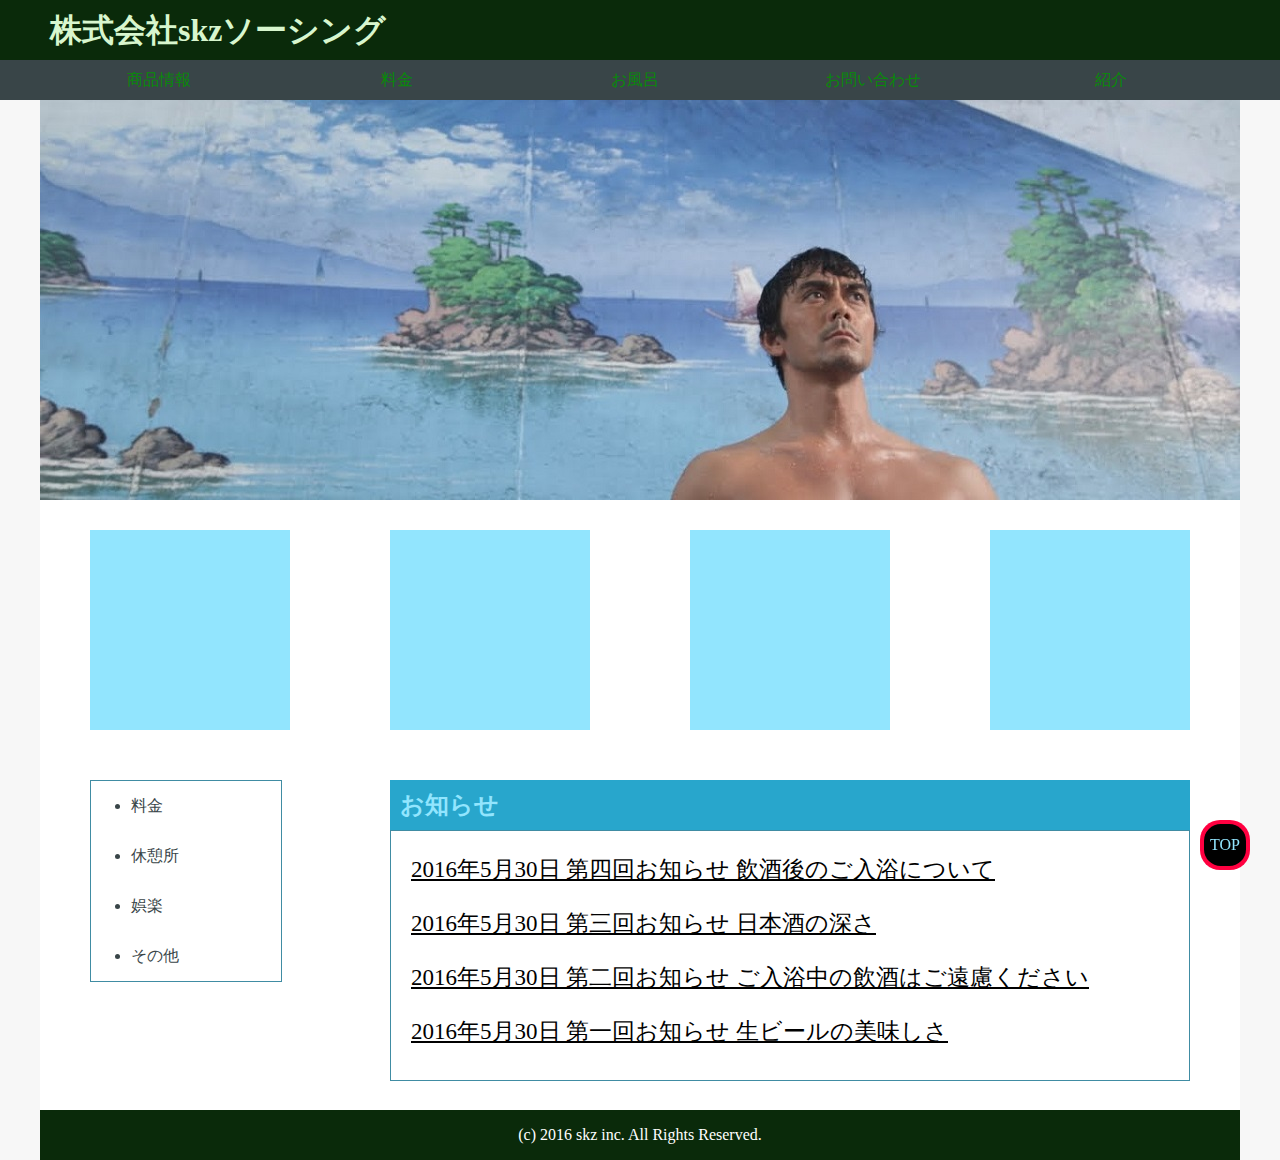
<file: html/index.html>
<!DOCTYPE html>
<html lang="ja">
    <head>
        <meta charset="utf-8">
        <link rel="stylesheet" type="text/css" href="./../css/common.css">
        <link rel="stylesheet" type="text/css" href="./../css/style.css">
    </head>
    <body>
        <header>
            <div>
                <h1><a id="title" href="./index.html">株式会社skzソーシング</a></h1>
            </div>
            <nav>
                <ul>
                    <li>
                        <a href="#">商品情報</a>
                    </li>
                    <li>料金</li>
                    <li>お風呂</li>
                    <li>お問い合わせ</li>
                    <li>
                        <a href="./introduction.html">紹介</a>
                    </li>
                </ul>
            </nav>
        </header>
        <div id="wrapper">
            <section id="main-image">
                <img src="./../img/main_image01.jpg" />
            </section>
            <section>
                <div class="box"></div>
                <div class="box"></div>
                <div class="box"></div>
                <div class="box"></div>
            </section>
            <section id="info">
                <h2>お知らせ</h2>
                <div>
                    <p>2016年5月30日 第四回お知らせ 飲酒後のご入浴について</p>
                    <p>2016年5月30日 第三回お知らせ 日本酒の深さ</p>
                    <p>2016年5月30日 第二回お知らせ ご入浴中の飲酒はご遠慮ください</p>
                    <p>2016年5月30日 第一回お知らせ 生ビールの美味しさ</p>
                </div>
            </section>
            <ul id="category">
                <li>料金</li>
                <li>休憩所</li>
                <li>娯楽</li>
                <li>その他</li>
            </ul>
            <div id="page-top">
                <p>TOP</p>
            </div>
        </div>
        <footer>(c) 2016 skz inc. All Rights Reserved.</footer>
    </body>
</html>
</file>
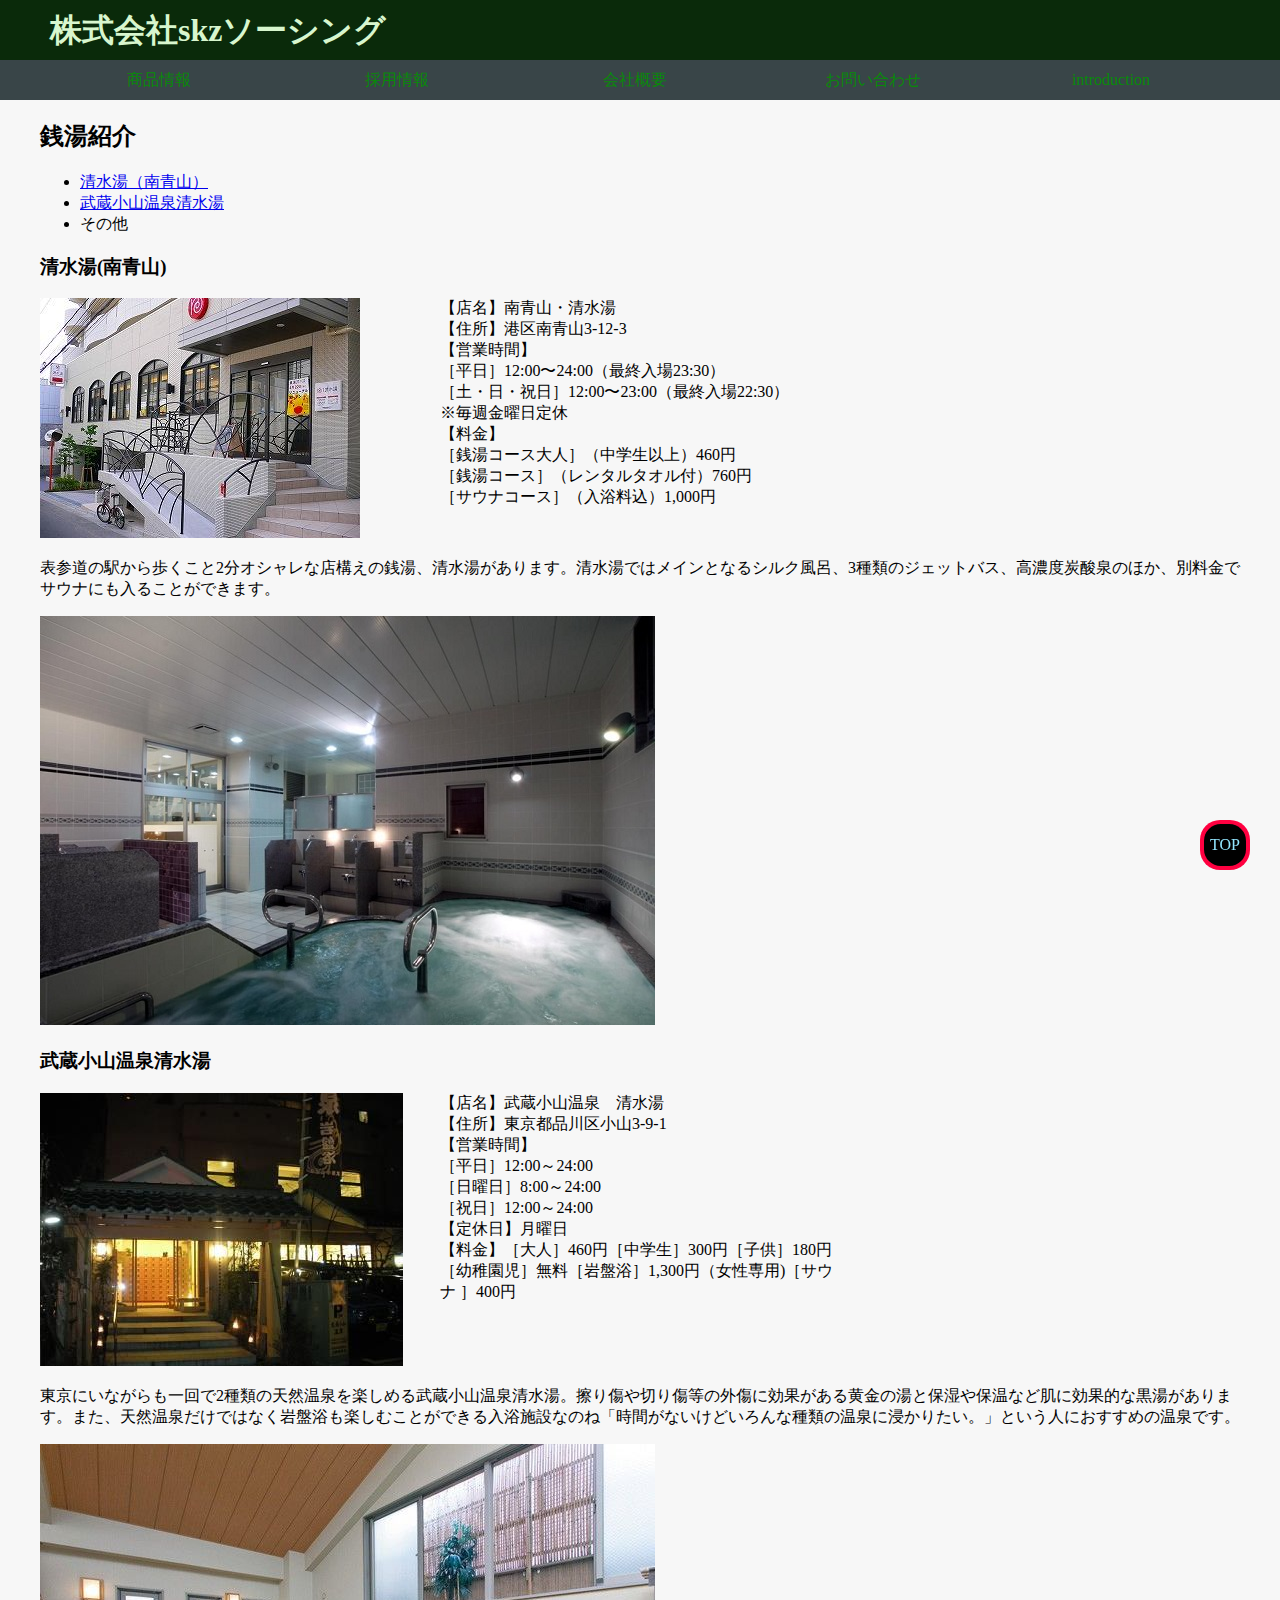
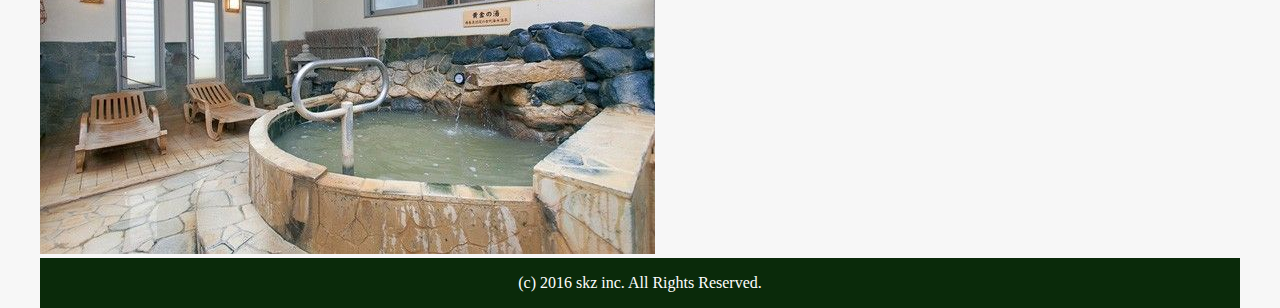
<file: html/introduction.html>
<!DOCTYPE html>
<html lang="ja">
    <head>
        <meta charset="utf-8">
        <link rel="stylesheet" type="text/css" href="./../css/common.css">
        <link rel="stylesheet" type="text/css" href="./../css/introduction.css">
    </head>
    <body>
        <header>
            <div>
                <h1><a id="title" href="./index.html">株式会社skzソーシング</a></h1>
            </div>
            <nav>
                <ul>
                    <li>
                        <a href="#">商品情報</a>
                    </li>
                    <li>採用情報</li>
                    <li>会社概要</li>
                    <li>お問い合わせ</li>
                    <li>
                        <a href="./introduction.html">introduction</a>
                    </li>
                </ul>
            </nav>
        </header>
        <div id="wrapper">
            <div id="introduction">
                <section>
                    <h2>銭湯紹介</h2>
                </section>
                <section>
                    <ul>
                        <li>
                            <a href="#shimizu_info">清水湯（南青山）</a>
                        </li>
                        <li>
                            <a href="#musashi_info">武蔵小山温泉清水湯</a>
                        </li>
                        <li>その他</li>
                    </ul>
                </section>
            </div>
            <section id="shimizu">
                <div>
                    <h3>清水湯(南青山)</h3>
                </div>
                <div class="ent">
                    <img src="./../img/shimizu.jpg" alt="" />
                </div>
                <div class="info">
                    <li>【店名】南青山・清水湯</li>
                    <li>【住所】港区南青山3-12-3</li>
                    <li>【営業時間】</li>
                    <li>［平日］12:00〜24:00（最終入場23:30）</li>
                    <li>［土・日・祝日］12:00〜23:00（最終入場22:30）</li>
                    <li>※毎週金曜日定休</li>
                    <li>【料金】</li>
                    <li>［銭湯コース大人］（中学生以上）460円</li>
                    <li>［銭湯コース］（レンタルタオル付）760円</li>
                    <li>［サウナコース］（入浴料込）1,000円</li>
                </div>
                <div>
                    <p>
                        表参道の駅から歩くこと2分オシャレな店構えの銭湯、清水湯があります。清水湯ではメインとなるシルク風呂、3種類のジェットバス、高濃度炭酸泉のほか、別料金でサウナにも入ることができます。
                    </p>
                </div>
                <img class="in" src="./../img/shimizu_in.jpg" alt="" />
            </section>
            <section id="musashi">
                <div class="">
                    <h3>武蔵小山温泉清水湯</h3>
                </div>
                <div class="ent">
                    <img src="./../img/musashi.jpg" alt="" />
                </div>
                <div class="info">
                    <li>【店名】武蔵小山温泉　清水湯</li>
                    <li>【住所】東京都品川区小山3-9-1</li>
                    <li>【営業時間】</li>
                    <li>［平日］12:00～24:00</li>
                    <li>［日曜日］8:00～24:00</li>
                    <li>［祝日］12:00～24:00</li>
                    <li>【定休日】月曜日</li>
                    <li>【料金】［大人］460円［中学生］300円［子供］180円［幼稚園児］無料［岩盤浴］1,300円（女性専用)［サウナ ］400円</li>
                </div>
                <div class="">
                    <p>
                        東京にいながらも一回で2種類の天然温泉を楽しめる武蔵小山温泉清水湯。擦り傷や切り傷等の外傷に効果がある黄金の湯と保湿や保温など肌に効果的な黒湯があります。また、天然温泉だけではなく岩盤浴も楽しむことができる入浴施設なのね「時間がないけどいろんな種類の温泉に浸かりたい。」という人におすすめの温泉です。
                    </p>
                </div>
                <img class="in" src="./../img/musashi_in.jpg" alt="" />
            </section>
            <div id="page-top">
                <p>TOP</p>
            </div>
        </div>
        <footer>(c) 2016 skz inc. All Rights Reserved.</footer>
    </body>
</html>
</file>
<file: css/common.css>
body {
    margin: 0;
    background-color: #f7f7f7;
}
header {
    width: 100%;
    height: 100px;
    background-color: #0A2A0A;
}
header div {
    width: 1200px;
    margin: 0 auto 0 auto;
}
header div h1 {
    height: 60px;
    line-height: 60px;
    color: #22454f;
    margin: 0;
    padding: 0 0 0 10px;
}
header div h1 a:link {
    color: #D8F6CE;
    text-decoration:none;
}
header div h1 a:visited {
    color: #D8F6CE;
    text-decoration:none;
}
header div h1 a:hover {
    color: #81F781;
    text-decoration:none;
}
header div h1 a:active {
    color: #D8F6CE;
    text-decoration:none;
}
header nav {
    width: 100%;
    background-color: #394548;
}
header nav ul {
    width: 1200px;
    height: 40px;
    margin: 0 auto 0 auto;
    padding: 0;
    background-color: #394548;
}
header nav ul li {
    float: left;
    width: 238px;
    height: 40px;
    line-height: 40px;
    text-align: center;
    list-style:none;
    color: #088A08;
    border-color: #fff;
}
header nav ul li a:link {
    color: #088A08;
    text-decoration:none;
}
header nav ul li a:visited {
    color: #088A08;
    text-decoration:none;
}
header nav ul li a:hover {
    color: #81F781;
    text-decoration:none;
}
header nav ul li a:active {
    color: #088A08;
    text-decoration:none;
}

#wrapper #page-top {
    position: fixed;
    bottom: 30px;
    right: 30px;
    width: 50px;
    height: 50px;
    background-color: #FF0040;
    border-radius: 40%;
}
#wrapper #page-top p {
    position: fixed;
    width: 42px;
    height: 42px;
    line-height: 42px;
    margin: 4px;
    color: #92e5fe;
    background-color: #000;
    text-align: center;
    border-radius: 40%;
}

footer {
    width: 1200px;
    height: 50px;
    line-height: 50px;
    margin: 0 auto 0 auto;
    text-align: center;
    background-color: #0A2A0A;
    color: #fff;
}
</file>
<file: css/style.css>
#wrapper {
    width: 1200px;
    height: auto;
    margin: 0 auto 0 auto;
    background-color: #ffffff;
    overflow: hidden;
}

#wrapper #main-image {
    width: 1200px;
    height: 400px;
}
#wrapper .box {
    width: 200px;
    height: 200px;
    background-color: #92e5fe;
    margin: 30px 50px 30px 50px;
    float: left;
    padding: 0px;
}
#wrapper #info {
    float: right;
    width: 800px;
    height: 300px;
    margin: 20px 50px 30px 30px;
}
#wrapper #info h2 {
    width: 790px;
    height: 50px;
    line-height: 50px;
    margin: 0;
    padding: 0 0 0 10px;
    color: #92e5fe;
    background-color: #28a6cc;
}
#wrapper #info div {
    width: 798px;
    height: 249px;
    border: 1px solid #408ca3;
}
#wrapper #info div p {
    font-size: 23px;
    padding: 0 0 0 20px;
    text-decoration: underline;
}

#wrapper #category {
    float: left;
    position: relative;
    /*top: 50px;*/
    width: 150px;
    margin: 20px 50px 30px 50px;
    border: 1px solid #408ca3;
}
#wrapper #category li {
    width: 150px;
    height: 50px;
    line-height: 50px;
    color: #394548;
}
</file>
<file: css/introduction.css>
#introduction {
    width: 1200px;
    margin: 0 auto 0 auto;
}

#shimizu {
    width: 1200px;
    margin: 0 auto 0 auto;
}
#shimizu div p {
    display: inline-block;
    /*width: 600px;*/
    /*height: 400px;*/
}
.ent {
    display: inline-block;
    float: left;
    overflow: auto;
    clear:both;
    width: 400px;
    margin: 0;
}
.info {
    list-style:none;
    width: 800px;
    margin: 0;
}
.in {
    overflow: hidden;
}

#musashi {
    width: 1200px;
    margin: 0 auto 0 auto;
}

#musashi div p {
    display: inline-block;
}
</file>
